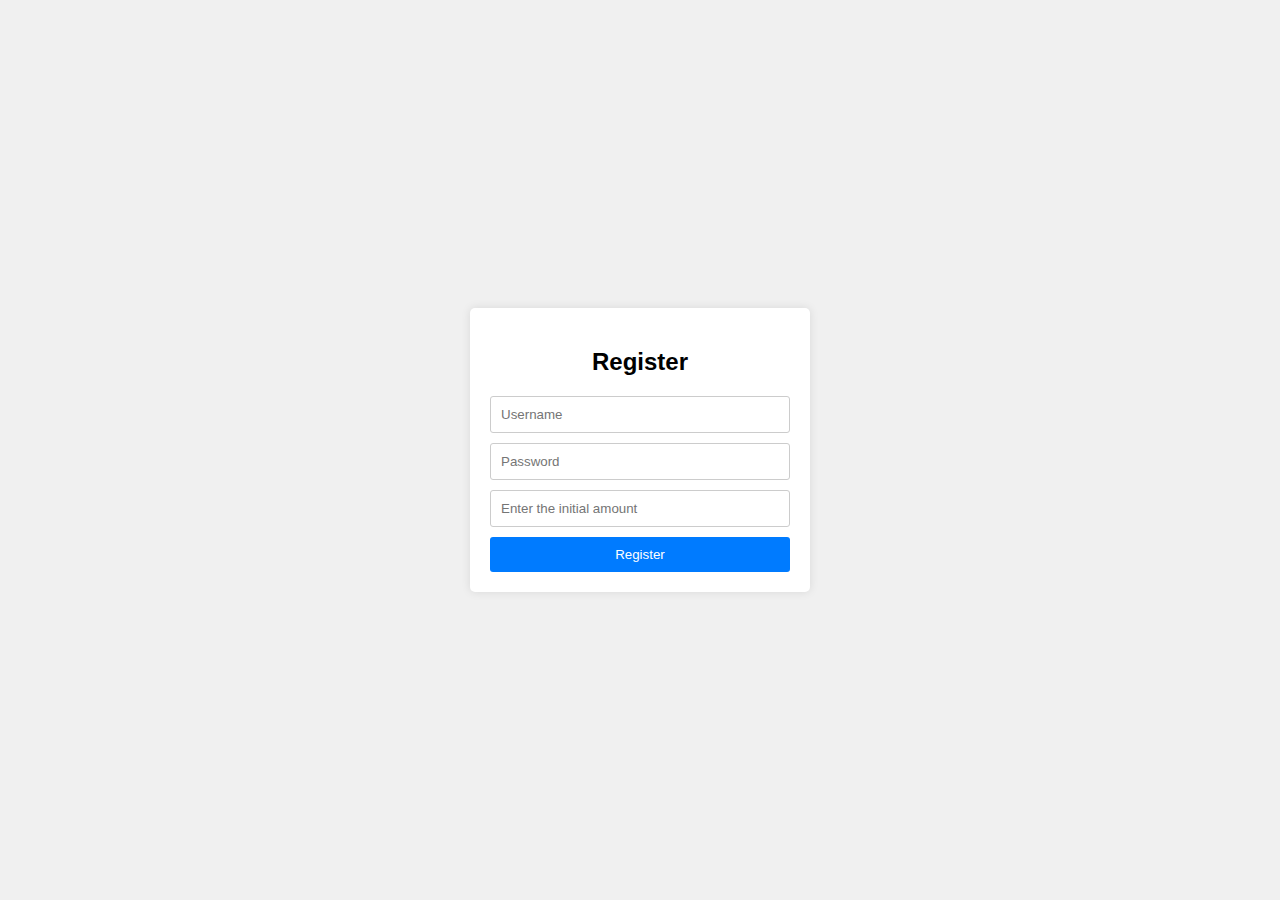
<file: templates/registration.html>
<!DOCTYPE html>
<html lang="en">
<head>
    <meta charset="UTF-8">
    <meta name="viewport" content="width=device-width, initial-scale=1.0">
    <link rel="stylesheet" href="/static/reg.css">
    <title>Registration</title>
</head>
<body>
    <div class="container">
        <form class="form" action="{{ url_for('registration') }}" method="post">
            <h2>Register</h2>
            <input type="text" name="username" placeholder="Username" required>
            <input type="password" name="password" placeholder="Password" required>
            <input type="number" name="balance" placeholder="Enter the initial amount" required>
            <button type="submit">Register</button>
        </form>
    </div>
</body>
</html>
</file>
<file: static/reg.css>
body {
    font-family: Arial, sans-serif;
    background-color: #f0f0f0;
    margin: 0;
    padding: 0;
    display: flex;
    justify-content: center;
    align-items: center;
    min-height: 100vh;
}

.container {
    background-color: white;
    border-radius: 5px;
    box-shadow: 0 0 10px rgba(0, 0, 0, 0.1);
    padding: 20px;
    width: 300px;
}

.form {
    display: flex;
    flex-direction: column;
}

h2 {
    text-align: center;
}

input {
    margin-bottom: 10px;
    padding: 10px;
    border: 1px solid #ccc;
    border-radius: 3px;
}

button {
    background-color: #007bff;
    color: white;
    padding: 10px;
    border: none;
    border-radius: 3px;
    cursor: pointer;
    transition: background-color 0.3s ease;
}

button:hover {
    background-color: #0056b3;
}
</file>
